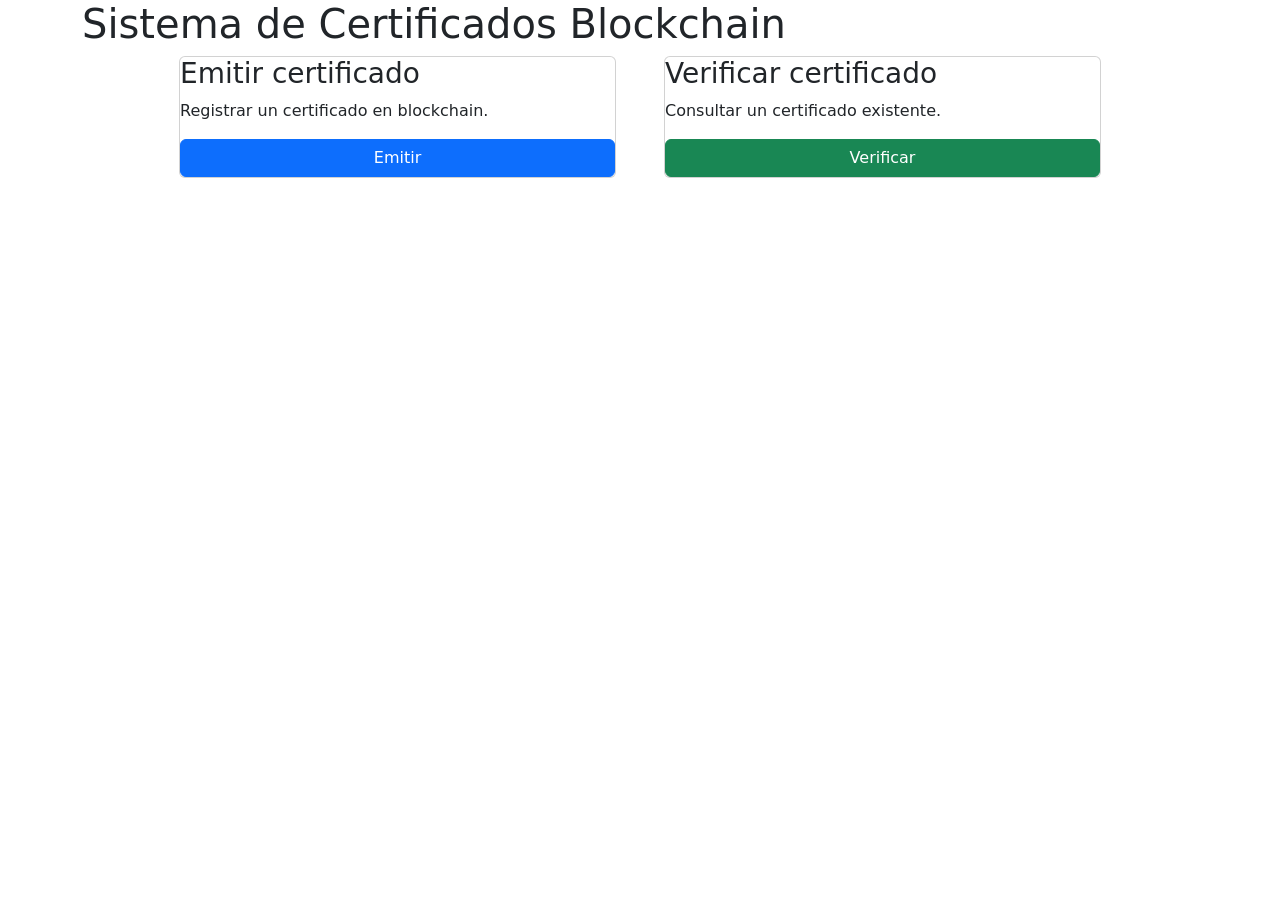
<file: src/main/resources/templates/index.html>
<!DOCTYPE html>
<html xmlns:th="http://www.thymeleaf.org">

<head>

    <meta charset="UTF-8">

    <title>
        Sistema de Certificados Blockchain
    </title>

    <link
            href="https://cdn.jsdelivr.net/npm/bootstrap@5.3.3/dist/css/bootstrap.min.css"
            rel="stylesheet">

    <link rel="stylesheet"
          th:href="@{/css/style.css}">

</head>

<body>

<!-- Navbar -->
<div th:replace="~{fragments/navbar :: navbar}">
</div>

<!-- Contenido principal -->
<div class="contenido">

    <div class="container">

        <h1 class="titulo">
            Sistema de Certificados Blockchain
        </h1>

        <div class="row justify-content-center g-5">

            <div class="col-md-5">

                <div class="card opcion">

                    <h3>
                        Emitir certificado
                    </h3>

                    <p>
                        Registrar un certificado en blockchain.
                    </p>

                    <a href="/emitir"
                       class="btn btn-primary w-100">

                        Emitir

                    </a>

                </div>

            </div>

            <div class="col-md-5">

                <div class="card opcion">

                    <h3>
                        Verificar certificado
                    </h3>

                    <p>
                        Consultar un certificado existente.
                    </p>

                    <a href="/verificar"
                       class="btn btn-success w-100">

                        Verificar

                    </a>

                </div>

            </div>

        </div>

    </div>

</div>

<script
src="https://cdn.jsdelivr.net/npm/bootstrap@5.3.3/dist/js/bootstrap.bundle.min.js">
</script>

</body>
</html>
</file>
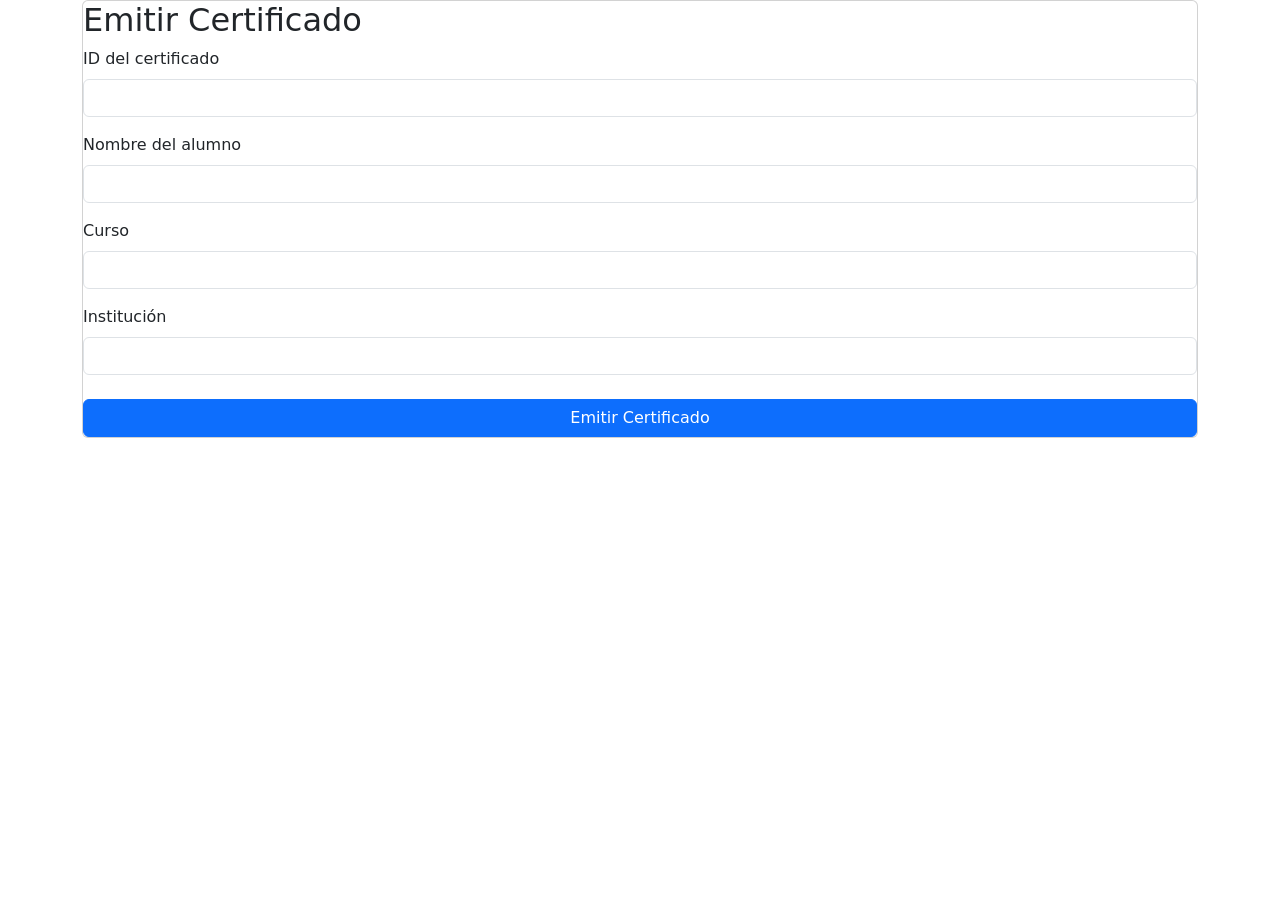
<file: src/main/resources/templates/emitir.html>
<!DOCTYPE html>
<html xmlns:th="http://www.thymeleaf.org">

<head>

    <meta charset="UTF-8">

    <title>Emitir Certificado</title>

    <link
            href="https://cdn.jsdelivr.net/npm/bootstrap@5.3.3/dist/css/bootstrap.min.css"
            rel="stylesheet">

    <link rel="stylesheet"
          th:href="@{/css/emitir.css}">

</head>

<body>

<!-- Navbar -->
<div th:replace="~{fragments/navbar :: navbar}">
</div>

<!-- Contenido -->
<div class="contenido">

    <div class="container">

        <div class="card formulario">

            <h2 class="titulo">

                Emitir Certificado

            </h2>

            <form th:action="@{/emitir}"
      th:object="${certificateRequest}"
      method="post">

    <div class="mb-3">

        <label class="form-label">
            ID del certificado
        </label>

        <input
                th:field="*{certificateId}"
                class="form-control">

        <div class="text-danger"
             th:if="${#fields.hasErrors('certificateId')}"
             th:errors="*{certificateId}">
        </div>

    </div>

    <div class="mb-3">

        <label class="form-label">
            Nombre del alumno
        </label>

        <input
                th:field="*{studentName}"
                class="form-control">

        <div class="text-danger"
             th:if="${#fields.hasErrors('studentName')}"
             th:errors="*{studentName}">
        </div>

    </div>

    <div class="mb-3">

        <label class="form-label">
            Curso
        </label>

        <input
                th:field="*{courseName}"
                class="form-control">

        <div class="text-danger"
             th:if="${#fields.hasErrors('courseName')}"
             th:errors="*{courseName}">
        </div>

    </div>

    <div class="mb-4">

        <label class="form-label">
            Institución
        </label>

        <input
                th:field="*{institutionName}"
                class="form-control">

        <div class="text-danger"
             th:if="${#fields.hasErrors('institutionName')}"
             th:errors="*{institutionName}">
        </div>

    </div>

    <button
            type="submit"
            class="btn btn-primary w-100">

        Emitir Certificado

    </button>

</form>

        </div>

    </div>

</div>

<script
src="https://cdn.jsdelivr.net/npm/bootstrap@5.3.3/dist/js/bootstrap.bundle.min.js">
</script>

</body>
</html>
</file>
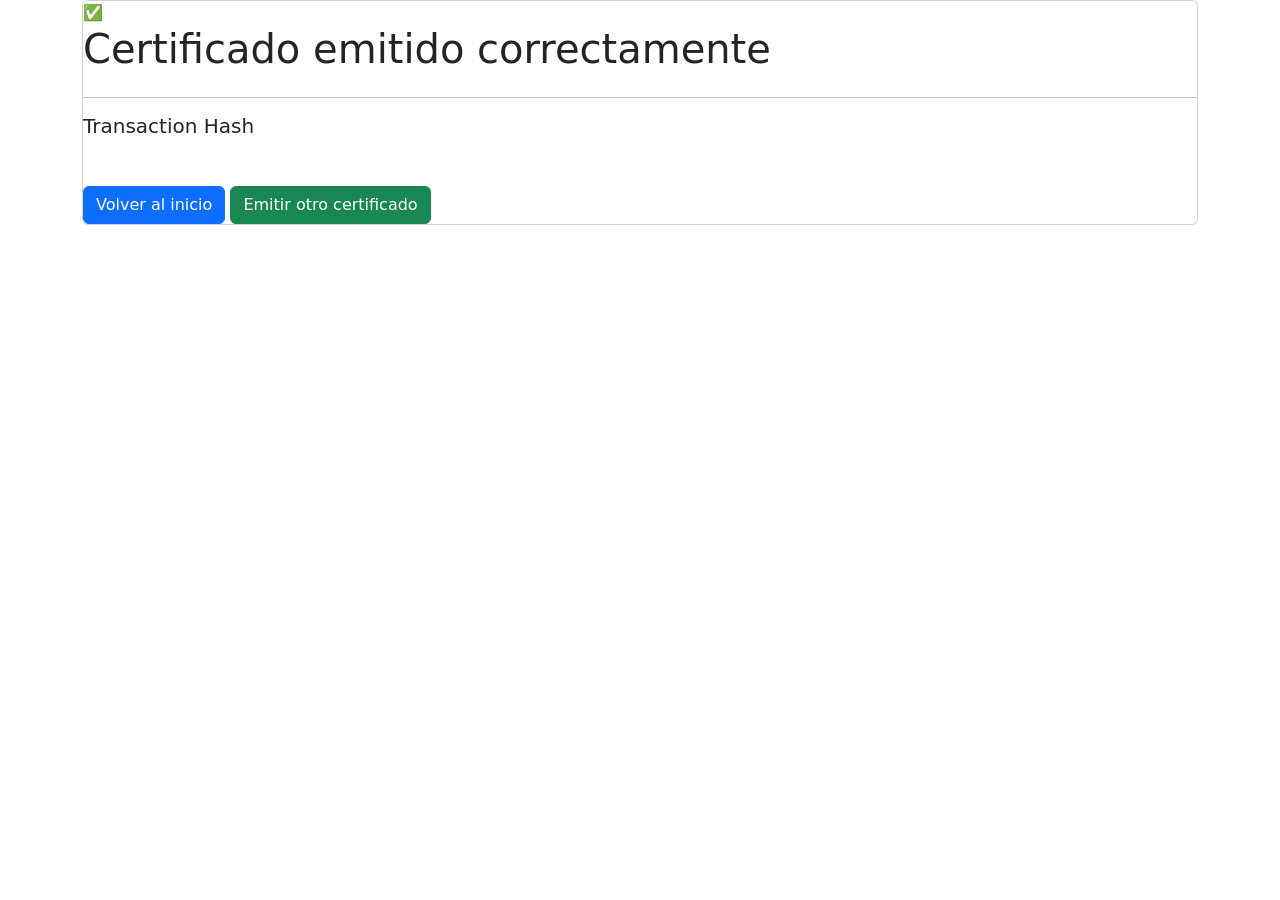
<file: src/main/resources/templates/resultado.html>
<!DOCTYPE html>
<html xmlns:th="http://www.thymeleaf.org">

<head>

    <meta charset="UTF-8">

    <title>Certificado Emitido</title>

    <link
            href="https://cdn.jsdelivr.net/npm/bootstrap@5.3.3/dist/css/bootstrap.min.css"
            rel="stylesheet">

    <link rel="stylesheet"
          th:href="@{/css/resultado.css}">

</head>

<body>

<!-- Navbar -->
<div th:replace="~{fragments/navbar :: navbar}">
</div>

<!-- Contenido -->
<div class="contenido">

    <div class="container">

        <div class="card resultado">

            <div class="icono">

                ✅

            </div>

            <h1>

                Certificado emitido correctamente

            </h1>

            <hr>

            <h5>

                Transaction Hash

            </h5>

            <div class="hash">

                <p th:text="${txHash}">
                </p>

            </div>

            <div class="mt-4">

                <a href="/"
                   class="btn btn-primary">

                    Volver al inicio

                </a>

                <a href="/emitir"
                   class="btn btn-success">

                    Emitir otro certificado

                </a>

            </div>

        </div>

    </div>

</div>

<script
src="https://cdn.jsdelivr.net/npm/bootstrap@5.3.3/dist/js/bootstrap.bundle.min.js">
</script>

</body>

</html>
</file>
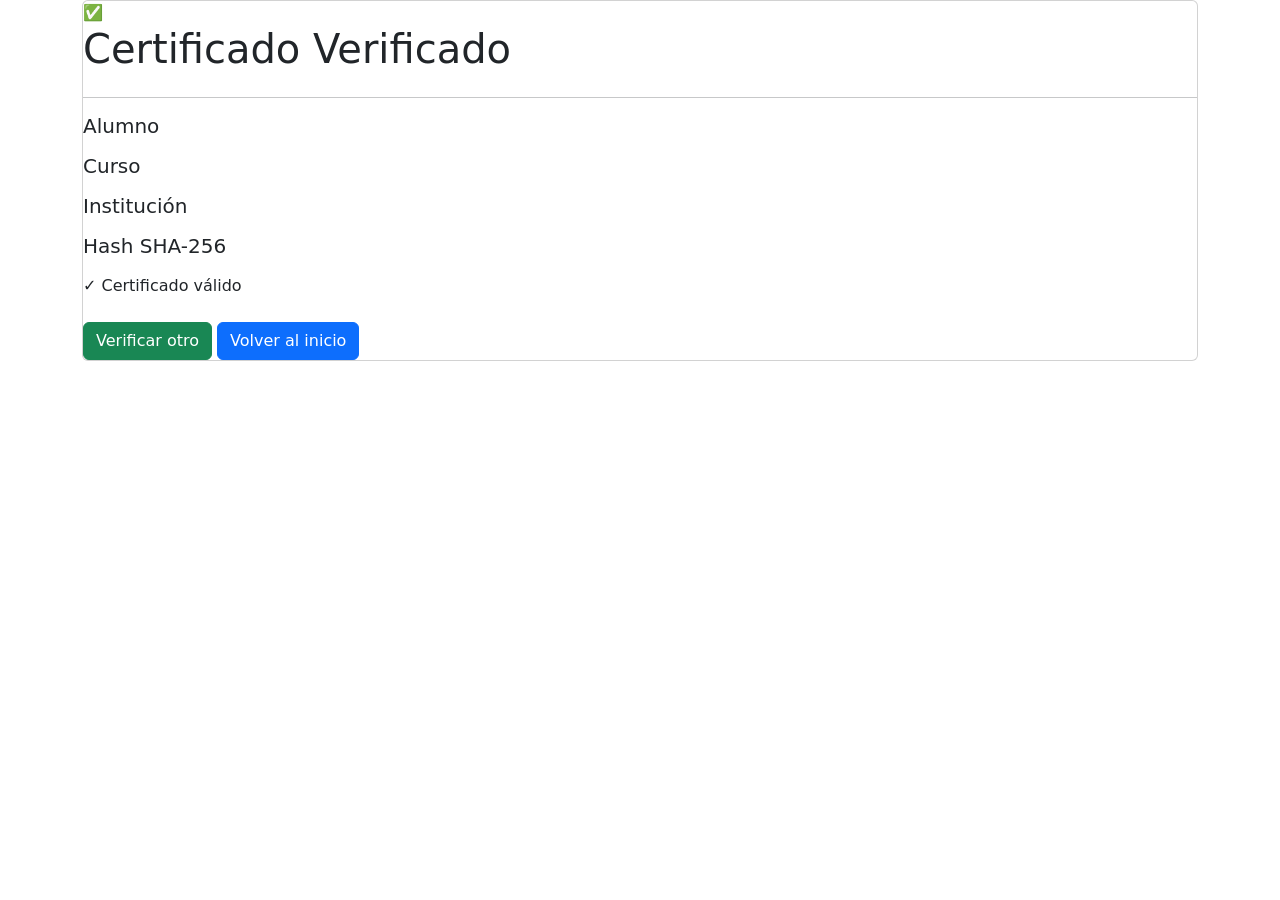
<file: src/main/resources/templates/resultadoVerificacion.html>
<!DOCTYPE html>
<html xmlns:th="http://www.thymeleaf.org">

<head>

    <meta charset="UTF-8">

    <title>Certificado Verificado</title>

    <link
            href="https://cdn.jsdelivr.net/npm/bootstrap@5.3.3/dist/css/bootstrap.min.css"
            rel="stylesheet">

    <link rel="stylesheet"
          th:href="@{/css/resultadoVerificacion.css}">

</head>

<body>

<!-- Navbar -->
<div th:replace="~{fragments/navbar :: navbar}">
</div>

<!-- Contenido -->
<div class="contenido">

    <div class="container">

        <div class="card resultado">

            <div class="icono">

                ✅

            </div>

            <h1>

                Certificado Verificado

            </h1>

            <hr>

            <div class="campo">

                <h5>Alumno</h5>

                <p th:text="${certificado.studentName}">
                </p>

            </div>

            <div class="campo">

                <h5>Curso</h5>

                <p th:text="${certificado.courseName}">
                </p>

            </div>

            <div class="campo">

                <h5>Institución</h5>

                <p th:text="${certificado.institutionName}">
                </p>

            </div>

            <div class="campo">

                <h5>Hash SHA-256</h5>

                <div class="hash">

                    <p th:text="${certificado.certificateHash}">
                    </p>

                </div>

            </div>

            <div class="estado">

                ✓ Certificado válido

            </div>

            <div class="mt-4">

                <a href="/verificar"
                   class="btn btn-success">

                    Verificar otro

                </a>

                <a href="/"
                   class="btn btn-primary">

                    Volver al inicio

                </a>

            </div>

        </div>

    </div>

</div>

<script
src="https://cdn.jsdelivr.net/npm/bootstrap@5.3.3/dist/js/bootstrap.bundle.min.js">
</script>

</body>

</html>
</file>
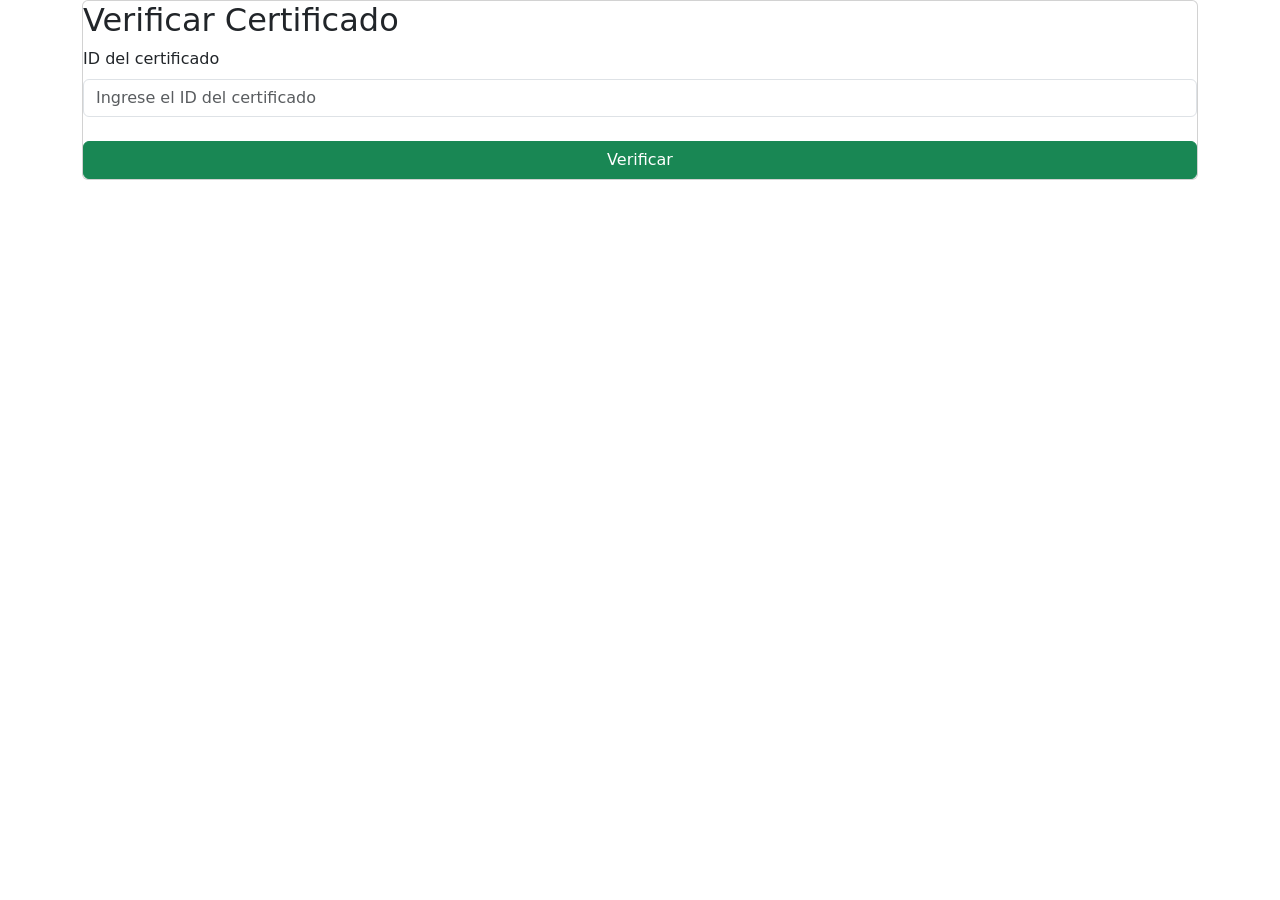
<file: src/main/resources/templates/verificar.html>
<!DOCTYPE html>
<html xmlns:th="http://www.thymeleaf.org">

<head>

    <meta charset="UTF-8">

    <title>Verificar Certificado</title>

    <link
            href="https://cdn.jsdelivr.net/npm/bootstrap@5.3.3/dist/css/bootstrap.min.css"
            rel="stylesheet">

    <link rel="stylesheet"
          th:href="@{/css/verificar.css}">

</head>

<body>

<!-- Navbar -->
<div th:replace="~{fragments/navbar :: navbar}">
</div>

<!-- Contenido -->
<div class="contenido">

    <div class="container">

        <div class="card formulario">

            <h2 class="titulo">

                Verificar Certificado

            </h2>

            <form th:action="@{/verificar}"
                  method="post">

                <div class="mb-4">

                    <label class="form-label">

                        ID del certificado

                    </label>

                    <input
                            type="text"
                            name="certificateId"
                            class="form-control"
                            placeholder="Ingrese el ID del certificado"
                            required>

                </div>

                <button
                        type="submit"
                        class="btn btn-success w-100">

                    Verificar

                </button>

            </form>

        </div>

    </div>

</div>

<script
src="https://cdn.jsdelivr.net/npm/bootstrap@5.3.3/dist/js/bootstrap.bundle.min.js">
</script>

</body>

</html>
</file>
